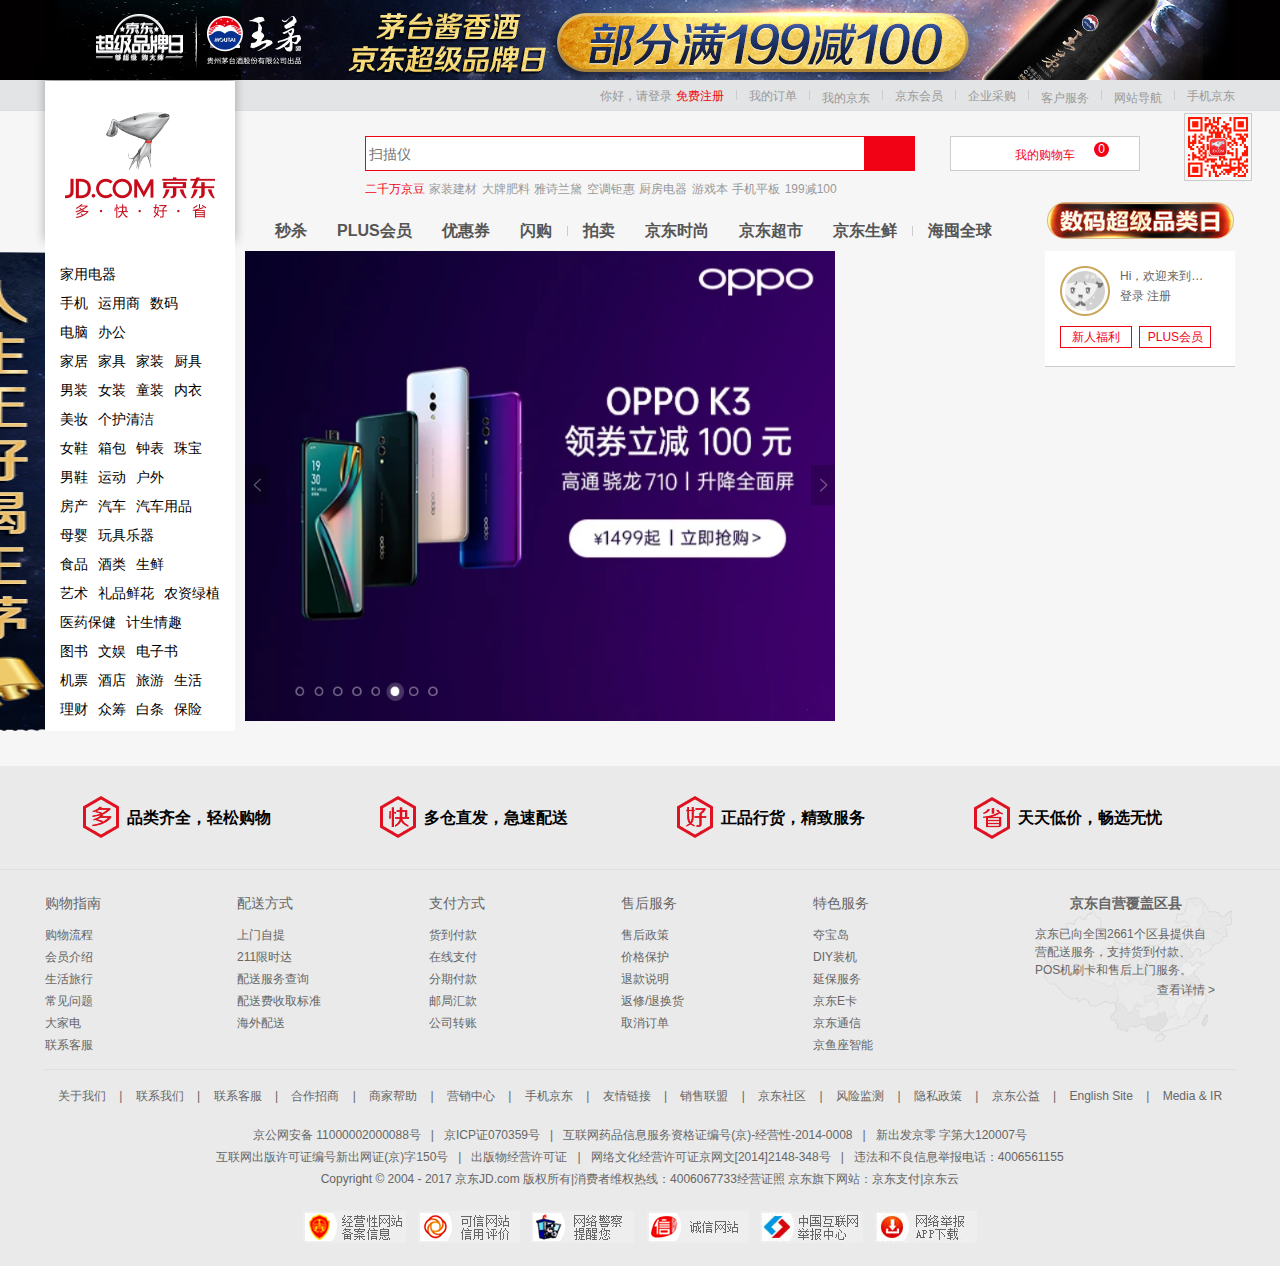
<file: index.html>
<!DOCTYPE html>
<html lang="en">
    <head>

        <meta charset="utf-8">
        <link rel="shortcut icon" href="favicon.ico"  type="image/x-icon"/> 
        <!-- 引入css初始化文件 -->
        <link rel="stylesheet" href="css/normalize.css" />
        <!-- 头部和底部 结构基本相同  我们做基本的公共样式 -->
        <link rel="stylesheet" href="css/base.css" />
		<link rel="stylesheet" type="text/css" href="css/index.css"/>
        <title>伪京东(JD.</title>
        
    </head>
    <body>
    <!-- header 部分 start -->
	<header>
		<div class="w">
			<a href="#">
				<img src="images/header.jpg" height="80" width="1190" alt="">
			</a>
		</div>
	</header>
    <!-- header 部分 end -->
	<!-- 快速导航栏部分 start-->
	<div class="shortcut">
		<div class="w">
			<ul class="fl city">
				<li> <i class="f10"></i><a href="#"></a></li>
			</ul>
			<ul class="fr">
				<li>
					<a href="#">你好，请登录</a>
					<a href="#" class="f10">免费注册</a>
				</li>
				<li class="space"></li>
				<li>
					<a href="#">我的订单</a>
				</li>
				<li class="space"></li>
				<li>
					<a href="#">我的京东</a>
					<i></i>
				</li>
				<li class="space"></li>
				<li>
					<a href="#">京东会员</a>
				</li>

				<li class="space"></li>
				<li>
					<a href="#">企业采购</a>
				</li>
				<li class="space"></li>
				<li>
					<a href="#">客户服务</a>
					<i></i>
				</li>
				<li class="space"></li>
				<li>
					<a href="#">网站导航</a>
					<i></i>
				</li>
				<li class="space"></li>
				<li>
					<a href="#" class="mobile">手机京东
					 <img src="images/mobile.png" height="60" width="60" alt="">
					</a>
				</li>
			</ul>
		</div>
	</div>
	<!-- 快速导航栏部分 end-->
	<!-- 中间头部分 start -->
	<div class="w middle">
		<div class="logo">
			<h1>  <!-- 提高权重  便利于搜索引擎优化 -->
				<a href="#"></a>  
			</h1>
		</div>
		<!-- 搜索 -->
		<div class="form">
			<input type="text" placeholder="扫描仪">
			<!-- 按钮的意思 双标签 等价于 <input type="button" value=""> -->
			<button>  </button>  
		</div>
		<!-- 购物车 -->
		<div class="shopCar">
			<a href="#" class="f10">我的购物车</a> <span>0</span>
		</div>
		<!-- 关键词 -->
		<div class="hotwords">
			<a href="#" class="f10">二千万京豆</a>
			<a href="#">家装建材</a>
			<a href="#">大牌肥料</a>
			<a href="#">雅诗兰黛</a>
			<a href="#">空调钜惠</a>
			<a href="#">厨房电器</a>
			<a href="#">游戏本</a>
			<a href="#">手机平板</a>
			<a href="#">199减100</a>
		</div>
		<!-- 小导航部分 -->
		<div class="navitems">
			<ul>
				<li><a href="#">秒杀</a></li>
				<li><a href="#">PLUS会员</a></li>
				<li><a href="#">优惠券</a></li>
				<li><a href="#">闪购</a></li>
				<li class="space"></li>
				<li><a href="#">拍卖</a></li>
				<li><a href="#">京东时尚</a></li>
				<li><a href="#">京东超市</a></li>
				<li><a href="#">京东生鲜</a></li>	
				<li class="space"></li>
				<li><a href="#">海囤全球</a></li>
				<li><a href="#">京东金融</a></li>
			</ul>
			
		</div>
		<!-- 超级日部分 -->
		<div class="super">
			<a href="#"><img src="images/super.png" height="40" width="190" alt=""></a>
		</div>
	</div>
	<!-- 中间头部分 end -->

<!-- 中间分类区域 start -->
	<div class="w grid">
		<div class="grid-col1 fl">
			<div class="ad">
				<img src="images/ad-l.png" height="480" width="250" alt="">
				<div class="ad-r"></div>
			</div>
			<ul>
				<li><a href="#">家用电器</a></li>
				<li><a href="#">手机</a>/<a href="#">运用商</a>/<a href="#">数码</a></li>
				<li><a href="#">电脑</a>/<a href="#">办公</a>
				<li><a href="#">家居</a>/<a href="#">家具</a>/<a href="#">家装</a>/<a href="#">厨具</a></li>
				<li><a href="#">男装</a>/<a href="#">女装</a>/<a href="#">童装</a>/<a href="#">内衣</a></li>
				<li><a href="#">美妆</a>/<a href="#">个护清洁</a></li>
				<li><a href="#">女鞋</a>/<a href="#">箱包</a>/<a href="#">钟表</a>/<a href="#">珠宝</a></li>
				<li><a href="#">男鞋</a>/<a href="#">运动</a>/<a href="#">户外</a></li>
				<li><a href="#">房产</a>/<a href="#">汽车</a>/<a href="#">汽车用品</a></li>
				<li><a href="#">母婴</a>/<a href="#">玩具乐器</a>
				<li><a href="#">食品</a>/<a href="#">酒类</a>/<a href="#">生鲜</a></li>
				<li><a href="#">艺术</a>/<a href="#">礼品鲜花</a>/<a href="#">农资绿植</a></li>
				<li><a href="#">医药保健</a>/<a href="#">计生情趣</a>
				<li><a href="#">图书</a>/<a href="#">文娱</a>/<a href="#">电子书</a></li>
				<li><a href="#">机票</a>/<a href="#">酒店</a>/<a href="#">旅游</a>/<a href="#">生活</a></li>
				<li><a href="#">理财</a>/<a href="#">众筹</a>/<a href="#">白条</a>/<a href="#">保险</a></li>
			</ul>
		</div>
		<div class="grid-col2 fl">
			<div class="grid-col2-t">
				<a href="#"><img src="images/banner_02.png" height="470" width="590" alt=""></a>
				<!-- <a href="#" class="arrow-l"><</a>
				<a href="#" class="arrow-r">></a> -->
				
			</div>
		</div>
		<div class="grid-col3 fr">
			<!-- 登录模块 -->
			<div class="login">
				<div class="login-t">
					Hi，欢迎来到京东！<br />
					<a href="#">登录</a>
					<a href="#">注册</a>
					<a href="#" class="user-info">
						<img src="images/no_login.jpg" alt="">
					</a>
				</div>
				<div class="login-b">
					<a href="#">新人福利</a>
					<a href="#">PLUS会员</a>
				</div>
			</div>
		</div>
	</div>

	<!-- 中间分类区域 end -->








	<!-- 页面底部分 start  -->
	<footer>
		<!-- 服务模块 -->
		<div class="service">
			<div class="w">
				<ul>
					<li>
						<h5>多</h5>
						<p>品类齐全，轻松购物</p>
					</li>
					<li>
						<h5>快</h5>
						<p>多仓直发，急速配送</p>
					</li>
					<li>
						<h5>好</h5>
						<p>正品行货，精致服务</p>
					</li>
					<li>
						<h5>省</h5>
						<p>天天低价，畅选无忧</p>
					</li>
				</ul>
			</div>
		</div>
		<!-- 帮助模块 -->
		<div class="w help">
			<div class="fl">
				<dl>
					<dt>购物指南</dt>
					<dd><a href="#">购物流程</a></dd>
					<dd><a href="#">会员介绍</a></dd>
					<dd><a href="#">生活旅行</a></dd>
					<dd><a href="#">常见问题</a></dd>
					<dd><a href="#">大家电</a></dd>
					<dd><a href="#">联系客服</a></dd>
				</dl>
				<dl>
					<dt>配送方式</dt>
					<dd><a href="#">上门自提</a></dd>
					<dd><a href="#">211限时达</a></dd>
					<dd><a href="#">配送服务查询</a></dd>
					<dd><a href="#">配送费收取标准</a></dd>
					<dd><a href="#">海外配送</a></dd>
				</dl>
				<dl>
					<dt>支付方式</dt>
					<dd><a href="#">货到付款</a></dd>
					<dd><a href="#">在线支付</a></dd>
					<dd><a href="#">分期付款</a></dd>
					<dd><a href="#">邮局汇款</a></dd>
					<dd><a href="#">公司转账</a></dd>
				</dl>
				<dl>
					<dt>售后服务</dt>
					<dd><a href="#">售后政策</a></dd>
					<dd><a href="#">价格保护</a></dd>
					<dd><a href="#">退款说明</a></dd>
					<dd><a href="#">返修/退换货</a></dd>
					<dd><a href="#">取消订单</a></dd>
				</dl>
				<dl>
					<dt>特色服务</dt>
					<dd><a href="#">夺宝岛</a></dd>
					<dd><a href="#">DIY装机</a></dd>
					<dd><a href="#">延保服务</a></dd>
					<dd><a href="#">京东E卡</a></dd>
					<dd><a href="#">京东通信</a></dd>
					<dd><a href="#">京鱼座智能</a></dd>
				</dl>
			</div>
			<div class="fr coverage">
				<h5>京东自营覆盖区县</h5>
				<p>京东已向全国2661个区县提供自营配送服务，支持货到付款、POS机刷卡和售后上门服务。</p>
				<a href="#">查看详情 > </a>
			</div>
		</div>

		<div class="w copyright">
			<p> 
				<a href="#">关于我们</a>
				<span>|</span> 
				<a href="#">联系我们</a>
				<span>|</span> 
				<a href="#">联系客服</a>
				<span>|</span> 
				<a href="#">合作招商</a>
				<span>|</span> 
				<a href="#">商家帮助</a>
				<span>|</span> 
				<a href="#">营销中心</a>
				<span>|</span> 
				<a href="#">手机京东</a>
				<span>|</span> 
				<a href="#">友情链接</a>
				<span>|</span> 
				<a href="#">销售联盟</a>
				<span>|</span> 
				<a href="#">京东社区</a>
				<span>|</span> 
				<a href="#">风险监测</a>
				<span>|</span> 
				<a href="#">隐私政策</a>
				<span>|</span> 
				<a href="#">京东公益</a>
				<span>|</span> 
				<a href="#">English Site</a>
				<span>|</span> 
				<a href="#">Media & IR</a>
			</p>
			<div>
				<p>京公网安备 11000002000088号<span>|</span>京ICP证070359号<span>|</span>互联网药品信息服务资格证编号(京)-经营性-2014-0008<span>|</span>新出发京零 字第大120007号</p>
<p>互联网出版许可证编号新出网证(京)字150号<span>|</span>出版物经营许可证<span>|</span>网络文化经营许可证京网文[2014]2148-348号<span>|</span>违法和不良信息举报电话：4006561155</p>
<p>Copyright © 2004 - 2017  京东JD.com 版权所有|消费者维权热线：4006067733经营证照
京东旗下网站：京东支付|京东云</p>
			</div>
			<p class="foot-icon">
				<a href="#"></a>
				<a href="#"></a>
				<a href="#"></a>
				<a href="#"></a>
				<a href="#"></a>
				<a href="#"></a>
			</p>

		</div>
	</footer>
	<!-- 页面底部分 end  -->
    </body>
</html>
</file>
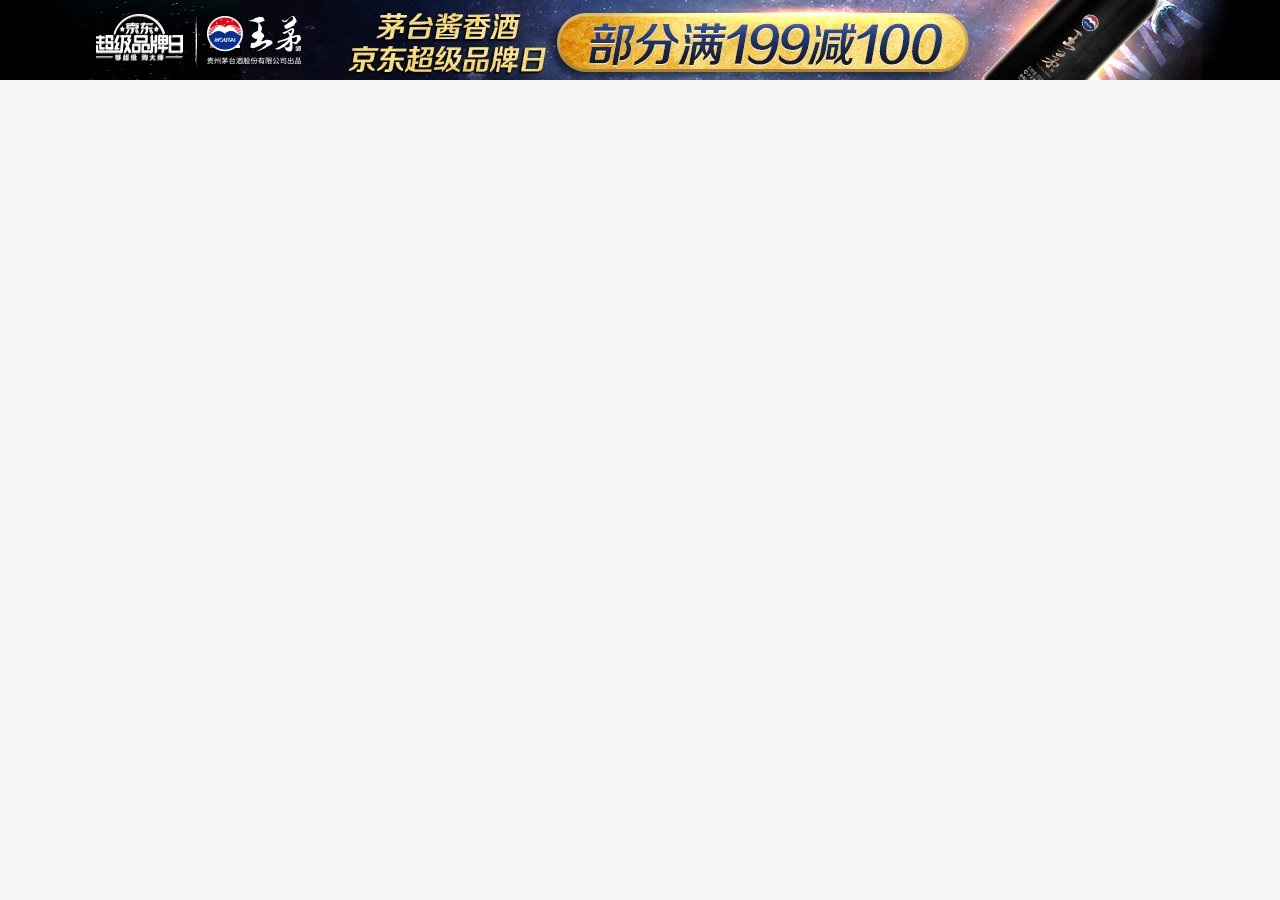
<file: jdon.html>
<!DOCTYPE html>
<html>
	<head>
		<meta charset="utf-8">
		<!-- css初始化文件 --><!-- 公共样式 -->
		<link rel="stylesheet" type="text/css" href="css/normalize.css"/>
		<link rel="stylesheet" type="text/css" href="css/base.css"/>
		<link rel="shortcut icon" type="text/css" href="favicon.ico"/>
		<title>仿jdon网</title>
	</head>
	<body>
		<!--顶部广告 -->
		<header>
			<div class="w">
				<a href="#">
					<img src="images/header.jpg" height="80" width="1190" alt="">
				</a>
			</div>
		</header>
		<!--顶部广告 -->
	</body>
</html>
</file>
<file: css/base.css>
/*
* @Author: apple
* @Date:   2017-07-25 11:10:42
* @Last Modified by:   apple
* @Last Modified time: 2017-07-27 00:20:43
*/
img {
	/* display: block; */
	vertical-align: top; /* 解决图片底测有空白缝隙的问题 */
}
.w {  /* 版心的公共类 */
	width: 1190px;  /* 京东的版心是 1190 */  
	margin: 0 auto;  
}
.fl { /*  浮动的公共类 */
	float: left;
}
.fr {
	float: right;
}
 a {
	text-decoration: none;  /* 取消下划线 */
	font-size: 12px;
	color: #999;
}
a:hover {
	color: #c81623;
}
blockquote,body,button,dd,dl,dt,fieldset,form,h1,h2,h3,h4,h5,h6,hr,input,legend,li,ol,p,pre,td,textarea,th,ul{
	margin: 0;
	padding: 0;
}
input,button {
	border: 0;
	outline: none;  /* 取消轮廓边框 */
}
ul {
	list-style: none;
	
}

body {
	background-color: #f6f6f6;
}

.f10{
	color: #f10215!important;
}

@font-face {  /* 声明字体 */
  font-family: 'icomoon';
  src:  url('../fonts/icomoon.eot?8qhwk5');
  src:  url('../fonts/icomoon.eot?8qhwk5#iefix') format('embedded-opentype'),
    url('../fonts/icomoon.ttf?8qhwk5') format('truetype'),
    url('../fonts/icomoon.woff?8qhwk5') format('woff'),
    url('../fonts/icomoon.svg?8qhwk5#icomoon') format('svg');
  font-weight: normal;
  font-style: normal;
}
/* header部分 */
header {
	height: 80px;
	background-color: #020000;
}
/* 快速导航栏begin */
.shortcut {
	height: 30px;
	line-height: 30px;
	background-color: #e3e4e5;
	border-bottom: 1px solid #ddd;
	
}
.city {
	margin-left: 200px;
}
.shortcut li {
	float: left;
}
.shortcut i {
	font-family: "icomoon";
	font-style: normal;  /* 让倾斜的不倾斜 */
	color: #ccc;
}
.space {  /* 小竖线 */
	width: 1px;
	height: 10px;
	background-color: #ccc;
	margin: 10px  12px 0;  /* 上 10  左右是 12  下是 0 */
}
.mobile {
	position: relative;
}
.mobile img {
	position: absolute;
	left: -3px;
	top: 24px;
	border: 1px solid #ccc;
	padding: 3px;
}
/* 快速导航栏over */
/* 中间大部分 */
.middle {
	height: 140px;
	position: relative;
}
.logo {
	position: absolute;
	top: -30px;
	left: 0;
	box-shadow: 0px -10px 10px rgba(0,0,0,.3);
}
.logo a {
	display: block;
	width: 190px;
	height: 170px;
	background: #fff url(../images/logo.png) no-repeat;
}
/* 搜索框 */
.form {
	width: 550px;
	height: 35px;
	position: absolute;
	top: 25px;
	left: 320px;
}
.form input {
	width: 495px;
	height: 33px;
	border: 1px solid #f10215;
	float: left;
	font-size: 14px;
	padding-left:3px;
}
.form button {
	width: 50px;
	height: 35px;
	background-color: #f10215;
	float: left;
}
.form button i {
	font-family: 'icomoon';
	font-style: normal;
	color: #fff;
}
/* 购物车 */
.shopCar {
	width: 188px;
	height: 33px;
	line-height: 33px;
	border: 1px solid #ccc;
	position: absolute;
	top: 25px;
	right: 95px;
	background-color: #fff;
	text-align: center;
	color: #f10215;

}
.shopCar i {
	font-family: 'icomoon';
	margin-right: 5px;
	font-style: normal;
}
.shopCar span {
	width: 15px;
	height: 15px;
	background-color: #f10215;
	border-radius: 50%;
	position: absolute;  /* 加了绝对定位 固定定位 浮动的行内元素， 可以不用转换，直接给宽度和高度 */
	top: 5px;
	right: 30px;
	font-size: 12px;
	color: #fff;
	line-height: 15px;
}
/* 关键词模块 */
.hotwords {
	position: absolute;
	top: 68px;
	left: 320px;
}
/* 小导航模块 */
.navitems {
	width: 770px;
	height: 40px;
	position: absolute;
	bottom: 0;
	left: 200px;
	line-height: 40px;
}
.navitems li {
	float: left;
	margin-left: 30px;
}
.navitems li a {
	font-size: 16px;
	font-weight: 700; 
	color: #555;
}
.navitems li a:hover {
	color: #f10215;
	}
.navitems .space {
	/* margin-top: 15px;
	margin-left:15px;
	margin-right: -15px; */
	margin:15px -15px 0 15px;
}
/* 超级日 */
.super {
	position: absolute;
	bottom: 10px;
	right: 0;
}
/* 页面底部 */
footer {
	margin-top: 35px;
	height: 500px;
	background-color: #EAEAEA;
}
footer a {
	color: #666;
}
.service {
	padding: 30px 0; 
	border-bottom: 1px solid #DEDEDE;
	overflow: hidden;
}
.service ul li {
	width: 297px;
	height: 43px;
	position: relative;
	line-height: 43px;
	float: left;
}
.service  li h5 {
	position: absolute;
	top: 0;
	left: 38px;
	width: 36px;
	height: 43px;
	background: url(../images/ico.png) no-repeat;
	text-indent: -999em;
}
.service  li:nth-child(2) h5 {
	background-position: 0 -43px;
}
.service  li:nth-child(3) h5 {
	background-position: 0 -86px;
}
.service  li:nth-child(4) h5 {
	background-position: bottom;
}
.service  li p {
	font-weight: 700;
	margin-left: 82px;

}

/* 帮助模块 */
.help {
	height: 200px;
	border-bottom: 1px solid #DEDEDE;
	padding-top: 25px;
	box-sizing: border-box;
}
.help dl {
	width: 192px;
	float: left;
}
.help dt,
.coverage h5 {
	height: 30px;
	font-size: 14px;
	color: #666;
}
.help dd {
	height: 22px;
}

/* 范围 */
.coverage {
	width: 200px;
	height: 150px;
	background: url(../images/ico_footer.png) no-repeat;
}
.coverage h5 {
	padding-left: 35px;
}
.coverage p {
	font-size: 12px;
	color: #666;
	line-height: 18px;
	width: 180px;
}
.coverage a {
	display: block;
	margin-top: 5px;
	width: 180px;
	text-align: right;
}
/* 底部版权 */
.copyright {
	padding-top: 20px;
	text-align: center;
	color: #666;
	font-size: 12px;
}
.copyright span {
	margin: 0 10px;
}

.copyright div {
	margin-top:20px;
}
.copyright div p {
	line-height: 22px;
}
.foot-icon a {
	display: inline-block;
	width: 103px;
	height: 33px;
	background: url(../images/ico_footer.png) no-repeat 0 -150px;
	margin: 20px 4px 0;
	/* 行内块可以用 text-align: center 来实现居中 */
}
.foot-icon a:nth-child(2) {
	background-position: -103px  -150px;
}
.foot-icon a:nth-child(3) {
	background-position: 0  -183px;
}.foot-icon a:nth-child(4) {
	background-position: -103px  -183px;
}.foot-icon a:nth-child(5) {
	background-position: 0  -216px;
}.foot-icon a:nth-child(6) {
	background-position: -103px  -216px;
}
</file>
<file: css/index.css>
.grid {
	height: 480px;
}
.grid-col1 {
	width: 190px;
	height: 100%;
	background-color: #FFF;
	color: #fff;
	font-size: 14px;  /* 不是给字的，给 /  */
	position: relative;
}
.ad {
	width: 250px;
	height: 480px;
/* 	background-color: pink;
 */	position: absolute;
	top: 0;
	left: -250px;
}
.ad-r {
	position: absolute;
	top: 0;
	left: 250px;
	z-index: 999;
	width: 0;
	height: 460px;
	background: url(../images/ad-r.jpg);
	/* z这个盒子做动画，所以给它添加过渡 */
	transition: all 0.6s;
}
.ad:hover .ad-r {  
	/* 鼠标经过 ad 这个广告大盒子的时候， 里面的这个叫 ad-r的盒子的宽度由0变为 790px */
	width: 790px;
}
.grid-col1 a {
	color: #000;
	font-size: 14px;  /* 是给链接文字  */
	margin: 0 3px;
}
.grid-col1 a:hover {
	color: #f10215;
}
.grid-col1 ul {
	padding: 10px 0;
}
.grid-col1 ul li {
	padding-left: 12px;
	height: 29px;
	line-height: 26px;
	/* margin-left: 12px; 同学们体会下 这里为什么不用 margin  就是因为下面有鼠标经过的效果*/
}
.grid-col1 ul li:hover {
	background-color: #9c9698;
}

.grid-col2 {
	width: 790px;
	height: 100%;
	margin-left: 10px;
}
/* banner部分 */
.grid-col2-b div {
	float: left;
}
.grid-col2-b div:last-child {
	float: left;
	
}
/* 箭头部分 */
.grid-col2-t {
	position: relative;
}
.arrow-l,
.arrow-r {
	position: absolute;
	top: 50%;
	width: 30px;
	height: 60px;
	background: rgba(0, 0, 0, 0.3);
	transform: translateY(-50%);
	text-align: center;
	line-height: 60px;
	font-size: 20px;
	color: rgba(255, 255, 255, .6);
	font-family: arial;
	font-weight: normal;
}
.arrow-r {
	right: 0;
}
.circle {
	width: 167px;
	height: 20px;
	background: rgba(255, 255, 255, .3);
	position: absolute;
	left: 50%;
	bottom: 20px;
	transform: translateX(-50%);
		border-radius: 10px;
		padding-left: 8px;
}
.circle li {
	width: 12px;
	height: 12px;
	background-color: #fff;
	border-radius: 50%;
	float: left;
	margin: 4px;
	cursor: pointer;  /* 鼠标经过li 的时候变成小手 */
}
.circle .current {
	background-color: #f10215;
}

.grid-col3 {
	width: 190px;
	height: 100%;
}
/* 右边模块 */
.login {
	height: 85px;
	border-bottom: 1px solid #ccc;
	background-color: #fff;
	padding: 15px;
}
.login-t {
	width: 95px;
	height: 60px;
	line-height: 20px;
	font-size: 12px;
	white-space: nowrap;  /* 强制一行内显示 */
	overflow: hidden;  /* 溢出隐藏 */
	text-overflow: ellipsis; /* 超出的部分显示 省略号 */
	color: #666;
	padding-left: 60px;  /* 这里给padding 把文字挤过来 */
	position: relative;
}
.login-t a {
	color: #666;
	
}
.login-t a:hover {
	color: #f10512;
}
.user-info {
	width: 50px;
	height: 50px;
	position: absolute;
	left: 0;
	top: 0;
	background: url(../images/sprite_userinfo@1x.png) no-repeat -70px 0;
	
}
.login-b a {
	display: inline-block;
	width: 70px;
	height: 20px;
	line-height: 20px;
	border: 1px solid #f10215;
	margin-right: 3px;
	text-align: center;
	color: #f10215;
}
.login-b a:hover {
	background-color:  #f10215;
	color: #fff;
}
.user-info img {
	width: 40px;
	border-radius: 50%;
	margin: 5px;
}
.news {
	height: 154px;
	border-bottom: 1px solid #ccc;
	background-color: #fff;
	padding: 7px 13px 0;
	box-sizing: border-box;
}
.news-t {
	height: 19px;
	border-bottom: 1px solid #ccc;
	position: relative;
}
.news-t a {
	float: left;
	height: 17px;
	line-height: 17px;
}
.cuxiao {
	width: 38px;

	border-right: 1px solid #ccc;
}
.gg {
	margin-left: 15px;
}
.news-t .more {
	float: right;
}
.news-t div {
	height: 2px;
	width: 28px;
	background-color: #f10215;
	position: absolute;
	bottom: -1px;
	left: 0;
}
.news-b {
	padding-top: 15px ;
}
.news-b li {
	height: 23px;
	line-height: 23px;
}
.expand {
	height: 209px;
	background-color: #fff;
	overflow: hidden; /* expand 这个宽度继承了 父亲 190宽度 */
}
.expand ul {
	width: 195px; /*  父亲是 190 但是里面的li 宽度超过了190 摆放不开 4个li 此时 让ul 宽度变大 */ 
}
.expand  li {
	width: 47px;
	height: 69px;
	border-right: 1px solid #ccc;
	border-bottom: 1px solid #ccc;
	float: left;
}
.expand  li a {
	display: block;
	padding-top: 15px;
	text-align: center;
}
.expand  li i {
	display: block;
	margin: 0 auto;
	margin-bottom: 10px;
	background: url(../images/sprite_fs@1x.png) no-repeat;
	width: 18px;
	height: 23px;
	background-position: -5px -88px;
}
.expand  li:first-child i {
	width: 18px;
	height: 23px;
	background-position: -5px -88px;
}
</file>
